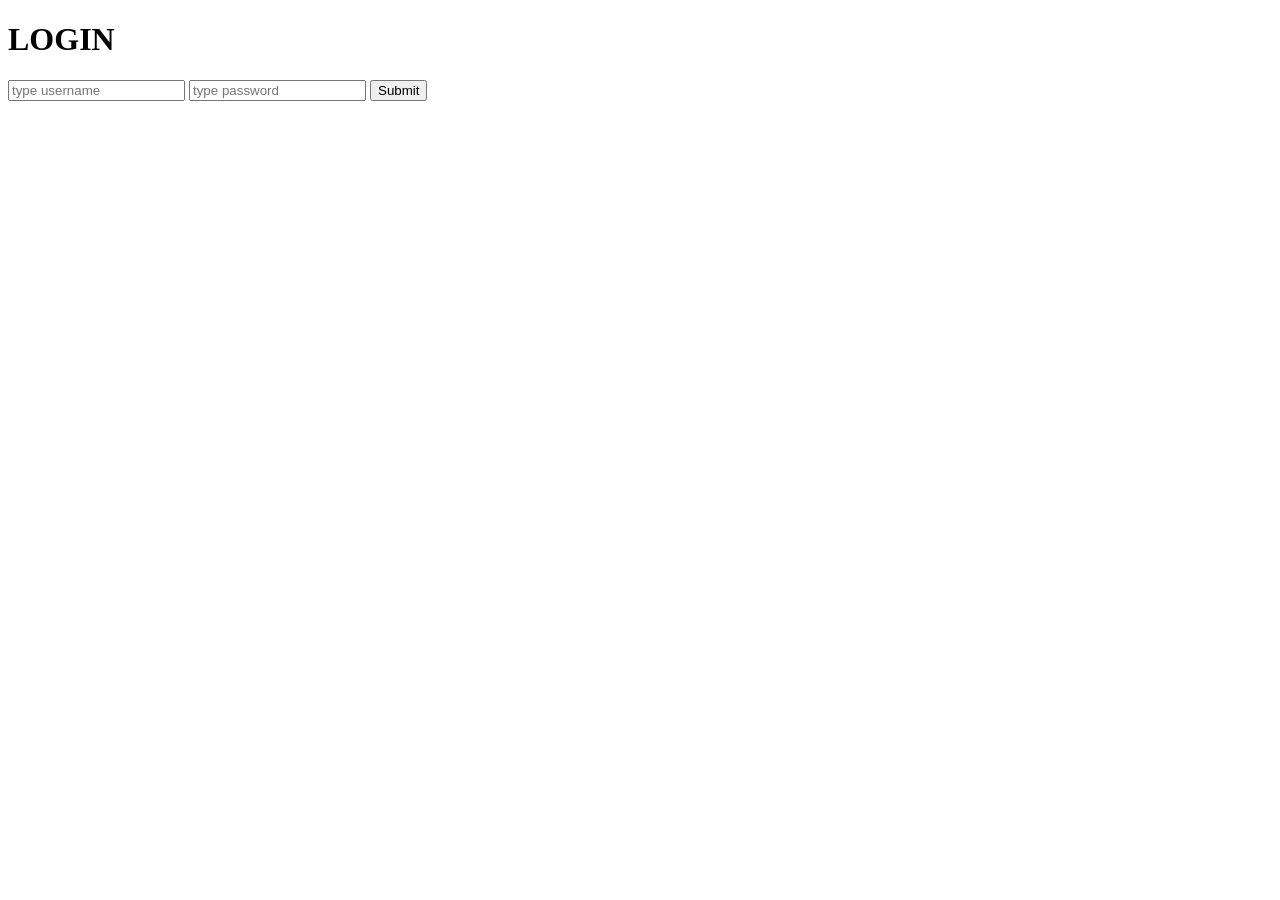
<file: templates/login.html>
<!DOCTYPE html>
<html lang="en">
<head>
    <meta charset="UTF-8">
    <meta http-equiv="X-UA-Compatible" content="IE=edge">
    <meta name="viewport" content="width=device-width, initial-scale=1.0">
    <title>Login</title>
</head>
<body>
    <h1>LOGIN</h1>
    <form>
        <input type="text" id = "username" name="username" placeholder="type username">
        <input type="password" id = "password" name="password" placeholder="type password">
        <input type="submit" name="submit">

    </form>
</body>
</html>
</file>
